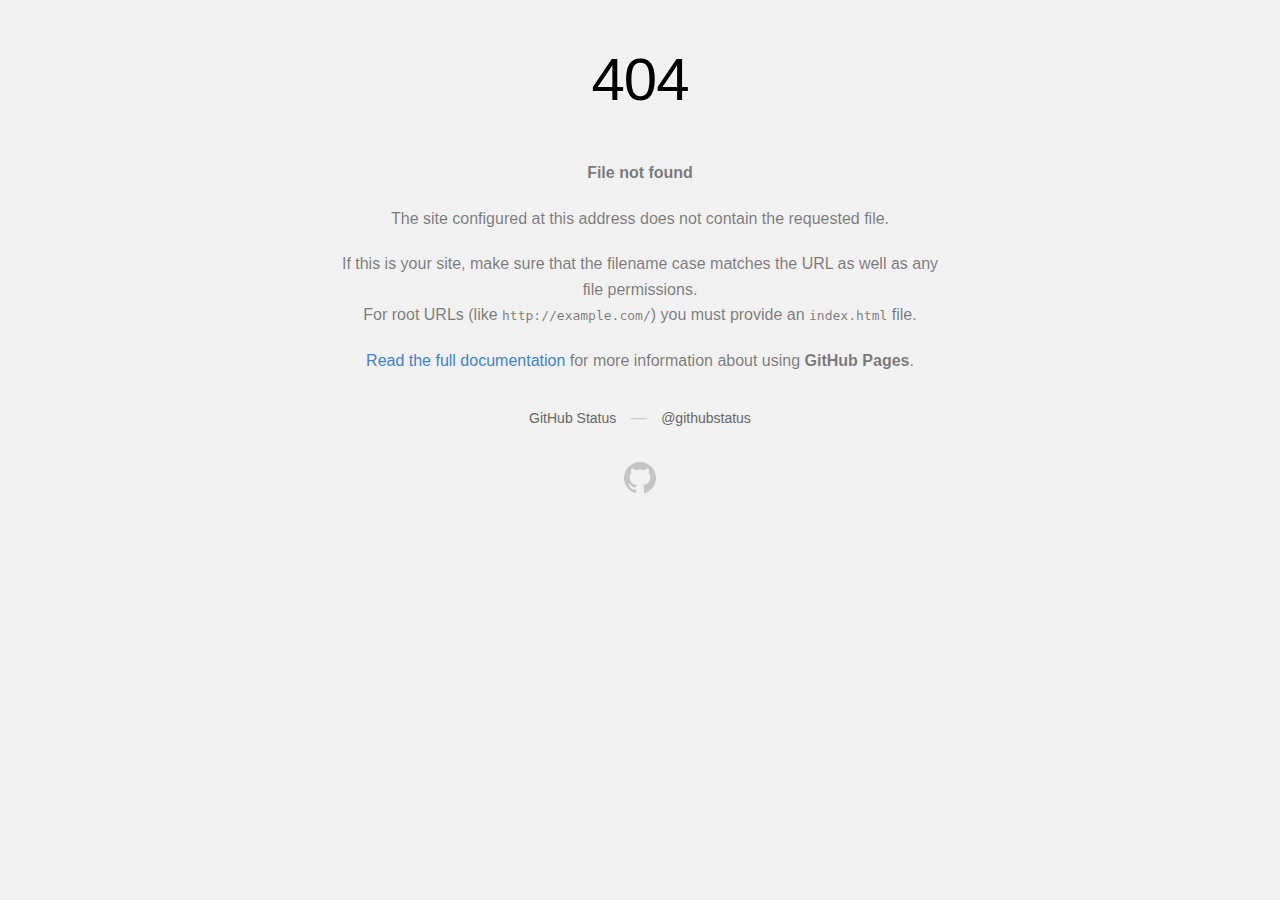
<file: night-mode-2.html>
<!DOCTYPE html>
<html>
  <head>
    <meta http-equiv="Content-type" content="text/html; charset=utf-8">
    <meta http-equiv="Content-Security-Policy" content="default-src 'none'; style-src 'unsafe-inline'; img-src data:; connect-src 'self'">
    <title>Page not found &middot; GitHub Pages</title>
    <style type="text/css" media="screen">
      body {
        background-color: #f1f1f1;
        margin: 0;
        font-family: "Helvetica Neue", Helvetica, Arial, sans-serif;
      }

      .container { margin: 50px auto 40px auto; width: 600px; text-align: center; }

      a { color: #4183c4; text-decoration: none; }
      a:hover { text-decoration: underline; }

      h1 { width: 800px; position:relative; left: -100px; letter-spacing: -1px; line-height: 60px; font-size: 60px; font-weight: 100; margin: 0px 0 50px 0; text-shadow: 0 1px 0 #fff; }
      p { color: rgba(0, 0, 0, 0.5); margin: 20px 0; line-height: 1.6; }

      ul { list-style: none; margin: 25px 0; padding: 0; }
      li { display: table-cell; font-weight: bold; width: 1%; }

      .logo { display: inline-block; margin-top: 35px; }
      .logo-img-2x { display: none; }
      @media
      only screen and (-webkit-min-device-pixel-ratio: 2),
      only screen and (   min--moz-device-pixel-ratio: 2),
      only screen and (     -o-min-device-pixel-ratio: 2/1),
      only screen and (        min-device-pixel-ratio: 2),
      only screen and (                min-resolution: 192dpi),
      only screen and (                min-resolution: 2dppx) {
        .logo-img-1x { display: none; }
        .logo-img-2x { display: inline-block; }
      }

      #suggestions {
        margin-top: 35px;
        color: #ccc;
      }
      #suggestions a {
        color: #666666;
        font-weight: 200;
        font-size: 14px;
        margin: 0 10px;
      }

    </style>
  </head>
  <body>

    <div class="container">

      <h1>404</h1>
      <p><strong>File not found</strong></p>

      <p>
        The site configured at this address does not
        contain the requested file.
      </p>

      <p>
        If this is your site, make sure that the filename case matches the URL
        as well as any file permissions.<br>
        For root URLs (like <code>http://example.com/</code>) you must provide an
        <code>index.html</code> file.
      </p>

      <p>
        <a href="https://help.github.com/pages/">Read the full documentation</a>
        for more information about using <strong>GitHub Pages</strong>.
      </p>

      <div id="suggestions">
        <a href="https://githubstatus.com">GitHub Status</a> &mdash;
        <a href="https://twitter.com/githubstatus">@githubstatus</a>
      </div>

      <a href="/" class="logo logo-img-1x">
        <img width="32" height="32" title="" alt="" src="[data-uri]">
      </a>

      <a href="/" class="logo logo-img-2x">
        <img width="32" height="32" title="" alt="" src="[data-uri]">
      </a>
    </div>
  </body>
</html>
</file>
